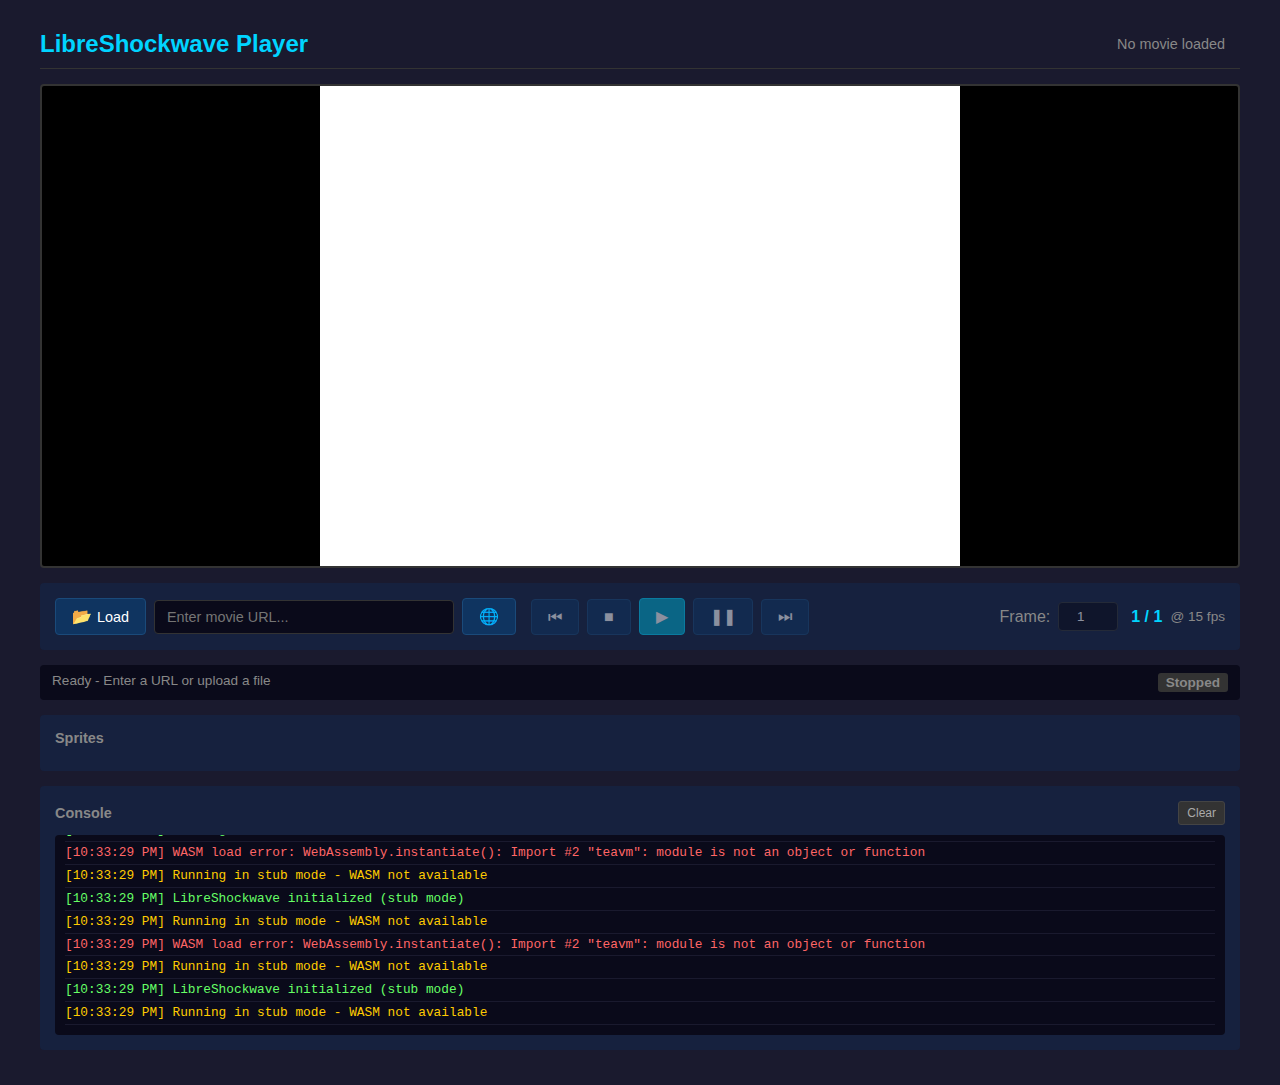
<file: runtime/src/main/resources/player/index.html>
<!DOCTYPE html>
<html lang="en">
<head>
    <meta charset="UTF-8">
    <meta name="viewport" content="width=device-width, initial-scale=1.0">
    <title>LibreShockwave Player</title>
    <link rel="stylesheet" href="style.css">
</head>
<body>
    <div class="player-container">
        <header class="player-header">
            <h1>LibreShockwave Player</h1>
            <div class="movie-info">
                <span id="movie-name">No movie loaded</span>
                <span id="movie-size"></span>
            </div>
        </header>

        <div class="stage-container">
            <canvas id="stage" width="640" height="480"></canvas>
            <div id="loading-overlay" class="loading-overlay hidden">
                <div class="spinner"></div>
                <span>Loading...</span>
            </div>
        </div>

        <div class="controls">
            <div class="control-group">
                <button id="btn-load" class="btn" title="Load Movie">
                    <span class="icon">&#128194;</span> Load
                </button>
                <input type="file" id="file-input" accept=".dcr,.dir,.dxr" hidden>
                <input type="text" id="url-input" placeholder="Enter movie URL..." class="url-input">
                <button id="btn-load-url" class="btn" title="Load from URL">
                    <span class="icon">&#127760;</span>
                </button>
            </div>

            <div class="control-group playback-controls">
                <button id="btn-prev" class="btn" title="Previous Frame" disabled>
                    <span class="icon">&#9198;</span>
                </button>
                <button id="btn-stop" class="btn" title="Stop" disabled>
                    <span class="icon">&#9632;</span>
                </button>
                <button id="btn-play" class="btn btn-primary" title="Play" disabled>
                    <span class="icon">&#9654;</span>
                </button>
                <button id="btn-pause" class="btn" title="Pause" disabled>
                    <span class="icon">&#10074;&#10074;</span>
                </button>
                <button id="btn-next" class="btn" title="Next Frame" disabled>
                    <span class="icon">&#9197;</span>
                </button>
            </div>

            <div class="control-group frame-info">
                <label>Frame:</label>
                <input type="number" id="frame-input" min="1" value="1" disabled>
                <span id="frame-display">1 / 1</span>
                <span id="tempo-display">@ 15 fps</span>
            </div>
        </div>

        <div class="status-bar">
            <span id="status">Ready</span>
            <span id="play-state" class="state-stopped">Stopped</span>
        </div>

        <div class="sprite-info-panel">
            <h3>Sprites</h3>
            <div id="sprite-list" class="sprite-list"></div>
        </div>

        <div class="console-panel">
            <h3>Console <button id="btn-clear-console" class="btn-small">Clear</button></h3>
            <div id="console-output" class="console-output"></div>
        </div>
    </div>

    <script src="libreshockwave-api.js"></script>
    <script src="player.js"></script>
</body>
</html>
</file>
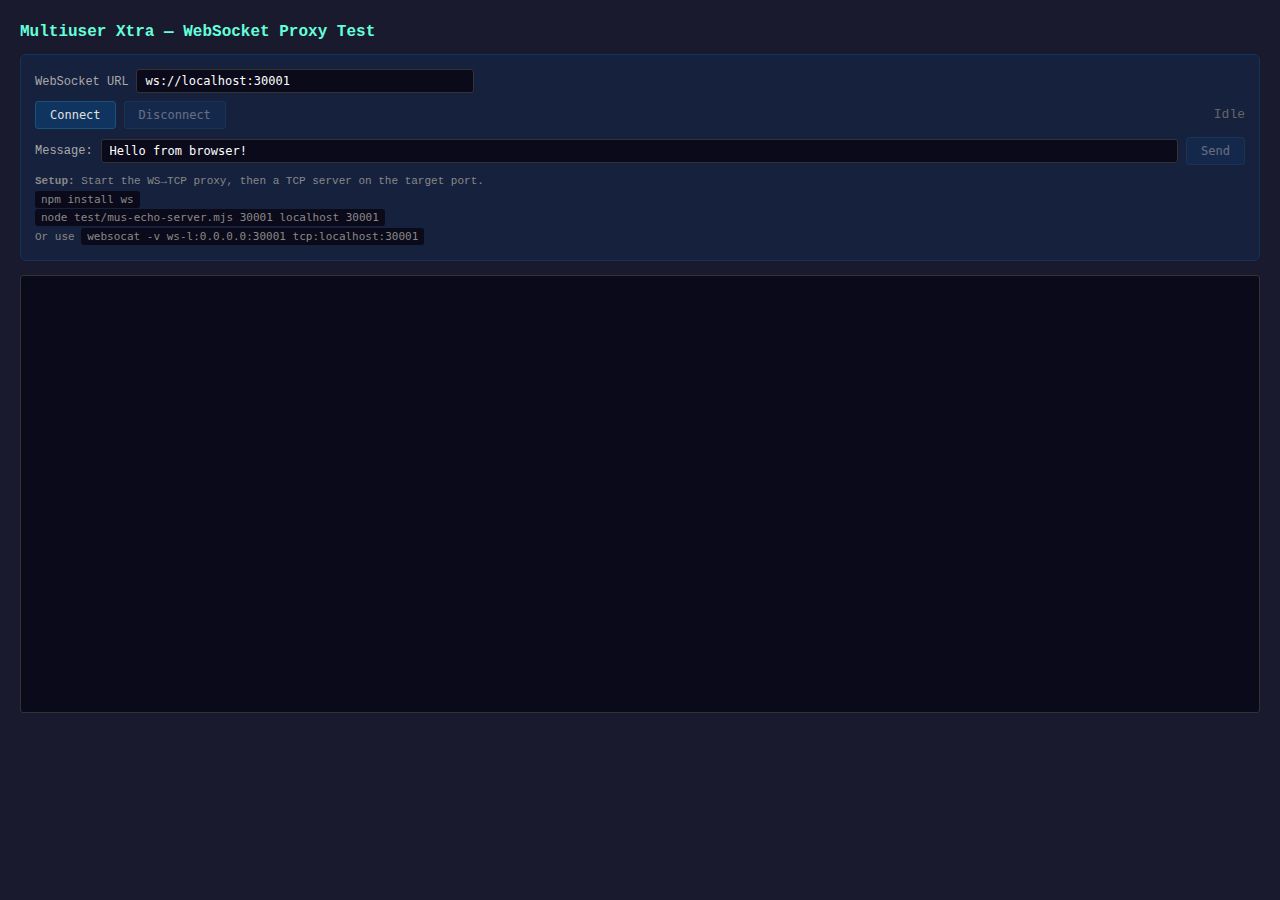
<file: test/mus-bridge-test.html>
<!DOCTYPE html>
<html>
<head>
<meta charset="UTF-8">
<title>Multiuser Xtra — WebSocket Proxy Test</title>
<style>
body { font: 13px/1.5 'Consolas','Courier New',monospace; background: #1a1a2e; color: #e0e0e0; margin: 20px; }
h2 { color: #64ffda; margin: 0 0 10px; font-size: 16px; }
.panel { background: #16213e; border: 1px solid #0f3460; border-radius: 6px; padding: 14px; margin-bottom: 14px; }
label { color: #aaa; font-size: 12px; }
input[type=text] { background: #0a0a1a; border: 1px solid #333; color: #fff; padding: 4px 8px; border-radius: 3px; font: 12px monospace; width: 320px; }
button { background: #0f3460; color: #e0e0e0; border: 1px solid #1a5276; padding: 6px 14px; border-radius: 3px; cursor: pointer; font: 12px monospace; }
button:hover { background: #1a5276; }
button:disabled { opacity: 0.4; }
.controls { display: flex; gap: 8px; align-items: center; flex-wrap: wrap; margin-top: 8px; }
#log { background: #0a0a1a; border: 1px solid #333; border-radius: 3px; padding: 8px; height: 420px; overflow-y: auto; white-space: pre-wrap; word-break: break-all; font-size: 11px; }
.log-send { color: #64b5f6; }
.log-recv { color: #81c784; }
.log-event { color: #ffb74d; }
.log-error { color: #ef5350; }
.log-info { color: #aaa; }
.hint { color: #888; font-size: 11px; margin-top: 8px; line-height: 1.6; }
code { background: #0a0a1a; padding: 2px 6px; border-radius: 3px; }
</style>
</head>
<body>

<h2>Multiuser Xtra — WebSocket Proxy Test</h2>

<div class="panel">
    <label>WebSocket URL</label>
    <input type="text" id="ws-url" value="ws://localhost:30001">

    <div class="controls">
        <button id="btn-connect" onclick="doConnect()">Connect</button>
        <button id="btn-disconnect" onclick="doDisconnect()" disabled>Disconnect</button>
        <span style="margin-left: auto; color: #666;" id="status">Idle</span>
    </div>

    <div class="controls">
        <label>Message:</label>
        <input type="text" id="send-msg" value="Hello from browser!" style="flex:1;">
        <button id="btn-send" onclick="doSend()" disabled>Send</button>
    </div>

    <div class="hint">
        <strong>Setup:</strong> Start the WS→TCP proxy, then a TCP server on the target port.<br>
        <code>npm install ws</code><br>
        <code>node test/mus-echo-server.mjs 30001 localhost 30001</code><br>
        Or use <code>websocat -v ws-l:0.0.0.0:30001 tcp:localhost:30001</code>
    </div>
</div>

<div id="log"></div>

<script>
var ws = null;

function log(cls, msg) {
    var el = document.getElementById('log');
    var d = document.createElement('div');
    d.className = 'log-' + cls;
    d.textContent = '[' + new Date().toISOString().substring(11, 23) + '] ' + msg;
    el.appendChild(d);
    el.scrollTop = el.scrollHeight;
}

function setStatus(s) { document.getElementById('status').textContent = s; }

function doConnect() {
    var url = document.getElementById('ws-url').value.trim();
    if (!url) return;
    if (ws) ws.close();

    log('info', '→ Connecting to ' + url);
    setStatus('Connecting...');
    ws = new WebSocket(url);
    ws.binaryType = 'arraybuffer';

    ws.onopen = function() {
        log('event', '● Connected');
        setStatus('Connected');
        document.getElementById('btn-send').disabled = false;
        document.getElementById('btn-disconnect').disabled = false;
        document.getElementById('btn-connect').disabled = true;
    };

    ws.onmessage = function(evt) {
        if (typeof evt.data === 'string') {
            log('recv', '← TEXT: ' + evt.data);
        } else {
            var bytes = new Uint8Array(evt.data);
            var hex = Array.from(bytes.slice(0, 64), function(b) {
                return b.toString(16).padStart(2, '0');
            }).join(' ');
            log('recv', '← BIN (' + bytes.length + ' bytes): ' + hex + (bytes.length > 64 ? '...' : ''));

            // Try to decode as UTF-8 for display
            try {
                var text = new TextDecoder().decode(bytes);
                if (text.length > 0 && text.length < 2000) {
                    log('info', '  decoded: ' + text);
                }
            } catch(e) {}
        }
    };

    ws.onclose = function(evt) {
        log('event', '● Disconnected (code=' + evt.code + ')');
        setStatus('Disconnected');
        document.getElementById('btn-send').disabled = true;
        document.getElementById('btn-disconnect').disabled = true;
        document.getElementById('btn-connect').disabled = false;
        ws = null;
    };

    ws.onerror = function() {
        log('error', '✗ WebSocket error — is the proxy running?');
        setStatus('Error');
    };
}

function doSend() {
    if (!ws || ws.readyState !== WebSocket.OPEN) return;
    var msg = document.getElementById('send-msg').value;
    ws.send(msg);
    log('send', '→ ' + msg);
}

function doDisconnect() {
    if (ws) ws.close();
}
</script>

</body>
</html>
</file>
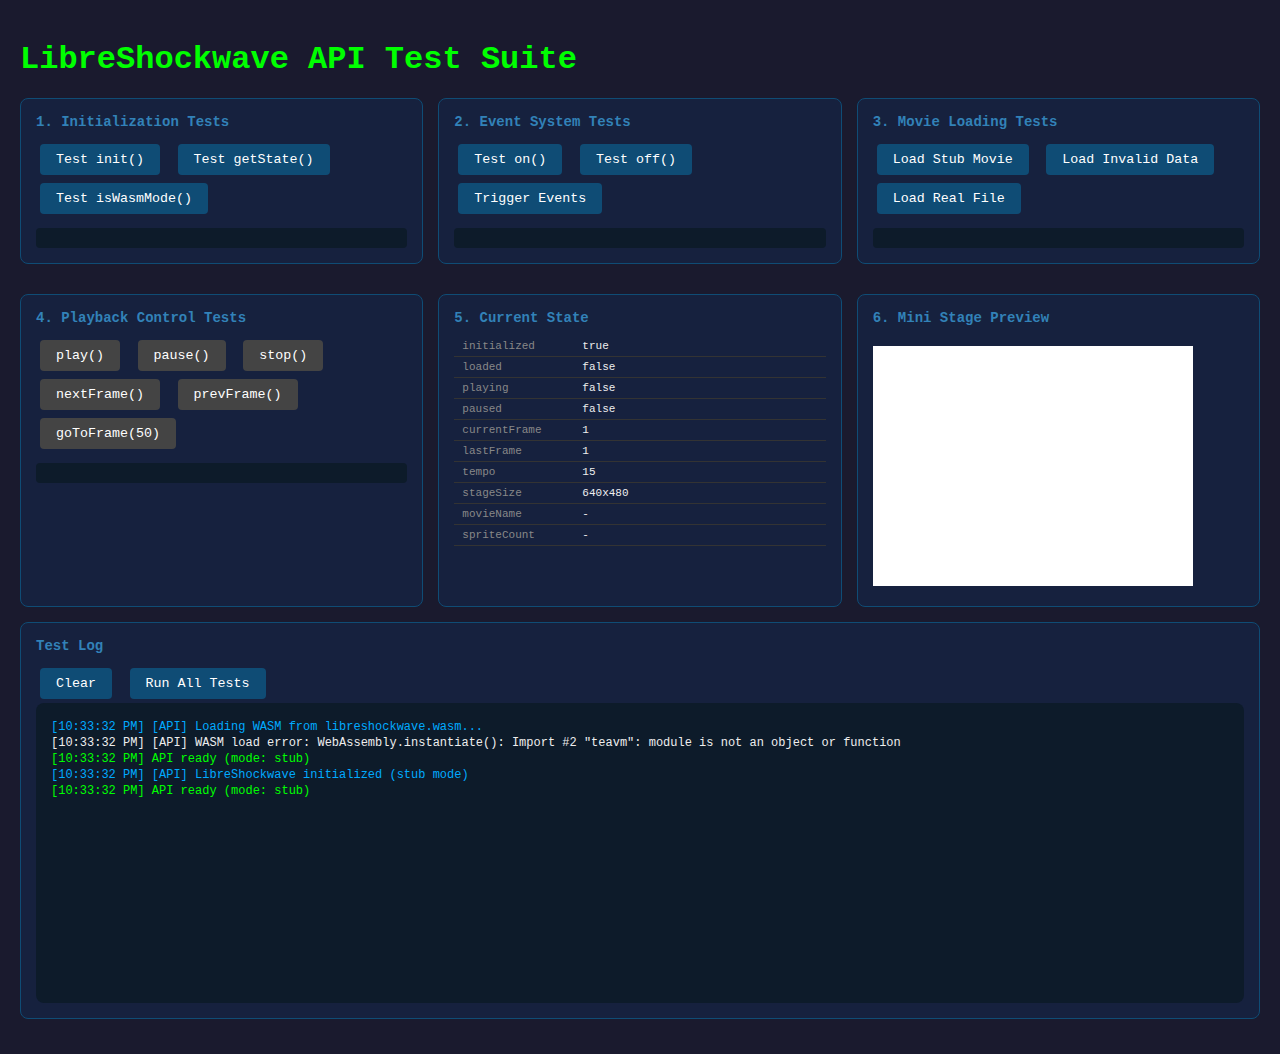
<file: runtime/src/main/resources/player/test.html>
<!DOCTYPE html>
<html lang="en">
<head>
    <meta charset="UTF-8">
    <meta name="viewport" content="width=device-width, initial-scale=1.0">
    <title>LibreShockwave API Test</title>
    <style>
        * { box-sizing: border-box; }
        body {
            font-family: 'Consolas', 'Monaco', monospace;
            background: #1a1a2e;
            color: #eee;
            margin: 0;
            padding: 20px;
        }
        h1 { color: #0f0; margin-bottom: 20px; }
        .test-section {
            background: #16213e;
            border: 1px solid #0f4c75;
            border-radius: 8px;
            padding: 15px;
            margin-bottom: 15px;
        }
        .test-section h2 {
            margin: 0 0 10px 0;
            color: #3282b8;
            font-size: 14px;
        }
        button {
            background: #0f4c75;
            color: #fff;
            border: none;
            padding: 8px 16px;
            margin: 4px;
            border-radius: 4px;
            cursor: pointer;
            font-family: inherit;
        }
        button:hover { background: #3282b8; }
        button:disabled { background: #444; cursor: not-allowed; }
        button.success { background: #0a0; }
        button.fail { background: #a00; }
        .result {
            background: #0d1b2a;
            padding: 10px;
            margin-top: 10px;
            border-radius: 4px;
            white-space: pre-wrap;
            font-size: 12px;
            max-height: 200px;
            overflow-y: auto;
        }
        .pass { color: #0f0; }
        .fail { color: #f00; }
        .info { color: #0af; }
        .warn { color: #fa0; }
        #test-log {
            background: #0d1b2a;
            padding: 15px;
            border-radius: 8px;
            height: 300px;
            overflow-y: auto;
            font-size: 12px;
        }
        #test-log div { margin: 2px 0; }
        .test-grid {
            display: grid;
            grid-template-columns: repeat(auto-fit, minmax(300px, 1fr));
            gap: 15px;
        }
        #state-display {
            font-size: 11px;
        }
        table { width: 100%; border-collapse: collapse; }
        td { padding: 4px 8px; border-bottom: 1px solid #333; }
        td:first-child { color: #888; width: 120px; }
        .mini-stage {
            background: #fff;
            width: 320px;
            height: 240px;
            margin-top: 10px;
        }
    </style>
</head>
<body>
    <h1>LibreShockwave API Test Suite</h1>

    <div class="test-grid">
        <div class="test-section">
            <h2>1. Initialization Tests</h2>
            <button id="test-init">Test init()</button>
            <button id="test-state">Test getState()</button>
            <button id="test-mode">Test isWasmMode()</button>
            <div class="result" id="init-result"></div>
        </div>

        <div class="test-section">
            <h2>2. Event System Tests</h2>
            <button id="test-events-on">Test on()</button>
            <button id="test-events-off">Test off()</button>
            <button id="test-events-emit">Trigger Events</button>
            <div class="result" id="events-result"></div>
        </div>

        <div class="test-section">
            <h2>3. Movie Loading Tests</h2>
            <button id="test-load-stub">Load Stub Movie</button>
            <button id="test-load-invalid">Load Invalid Data</button>
            <input type="file" id="test-file-input" style="display:none" accept=".dcr,.dir,.dxr">
            <button id="test-load-file">Load Real File</button>
            <div class="result" id="load-result"></div>
        </div>

        <div class="test-section">
            <h2>4. Playback Control Tests</h2>
            <button id="test-play" disabled>play()</button>
            <button id="test-pause" disabled>pause()</button>
            <button id="test-stop" disabled>stop()</button>
            <button id="test-next" disabled>nextFrame()</button>
            <button id="test-prev" disabled>prevFrame()</button>
            <button id="test-goto" disabled>goToFrame(50)</button>
            <div class="result" id="playback-result"></div>
        </div>

        <div class="test-section">
            <h2>5. Current State</h2>
            <div id="state-display">
                <table>
                    <tr><td>initialized</td><td id="st-init">-</td></tr>
                    <tr><td>loaded</td><td id="st-loaded">-</td></tr>
                    <tr><td>playing</td><td id="st-playing">-</td></tr>
                    <tr><td>paused</td><td id="st-paused">-</td></tr>
                    <tr><td>currentFrame</td><td id="st-frame">-</td></tr>
                    <tr><td>lastFrame</td><td id="st-last">-</td></tr>
                    <tr><td>tempo</td><td id="st-tempo">-</td></tr>
                    <tr><td>stageSize</td><td id="st-size">-</td></tr>
                    <tr><td>movieName</td><td id="st-name">-</td></tr>
                    <tr><td>spriteCount</td><td id="st-sprites">-</td></tr>
                </table>
            </div>
        </div>

        <div class="test-section">
            <h2>6. Mini Stage Preview</h2>
            <canvas id="mini-stage" class="mini-stage" width="320" height="240"></canvas>
        </div>
    </div>

    <div class="test-section">
        <h2>Test Log</h2>
        <button id="clear-log">Clear</button>
        <button id="run-all">Run All Tests</button>
        <div id="test-log"></div>
    </div>

    <script src="libreshockwave-api.js"></script>
    <script>
        // Test utilities
        const log = (msg, type = 'info') => {
            const el = document.getElementById('test-log');
            const line = document.createElement('div');
            line.className = type;
            line.textContent = `[${new Date().toLocaleTimeString()}] ${msg}`;
            el.appendChild(line);
            el.scrollTop = el.scrollHeight;
            console.log(`[${type}] ${msg}`);
        };

        const setResult = (id, text, isPass = null) => {
            const el = document.getElementById(id);
            el.textContent = text;
            if (isPass !== null) {
                el.className = 'result ' + (isPass ? 'pass' : 'fail');
            }
        };

        const updateStateDisplay = () => {
            const state = LibreShockwave.getState();
            document.getElementById('st-init').textContent = state.initialized;
            document.getElementById('st-loaded').textContent = state.loaded;
            document.getElementById('st-playing').textContent = state.playing;
            document.getElementById('st-paused').textContent = state.paused;
            document.getElementById('st-frame').textContent = state.currentFrame;
            document.getElementById('st-last').textContent = state.lastFrame;
            document.getElementById('st-tempo').textContent = state.tempo;
            document.getElementById('st-size').textContent = `${state.stageWidth}x${state.stageHeight}`;
            document.getElementById('st-name').textContent = state.movieName || '-';
            document.getElementById('st-sprites').textContent = LibreShockwave.getSpriteCount();
        };

        const enablePlaybackButtons = (enabled) => {
            ['test-play', 'test-pause', 'test-stop', 'test-next', 'test-prev', 'test-goto']
                .forEach(id => document.getElementById(id).disabled = !enabled);
        };

        // Mini stage rendering
        const miniCtx = document.getElementById('mini-stage').getContext('2d');
        const renderMiniStage = () => {
            miniCtx.fillStyle = '#fff';
            miniCtx.fillRect(0, 0, 320, 240);

            const state = LibreShockwave.getState();
            const scaleX = 320 / state.stageWidth;
            const scaleY = 240 / state.stageHeight;

            const sprites = LibreShockwave.getSprites();
            sprites.forEach(s => {
                if (!s.visible) return;
                miniCtx.fillStyle = 'rgba(0, 136, 255, 0.3)';
                miniCtx.fillRect(s.locH * scaleX, s.locV * scaleY,
                    (s.width || 20) * scaleX, (s.height || 20) * scaleY);
                miniCtx.strokeStyle = '#0088ff';
                miniCtx.strokeRect(s.locH * scaleX, s.locV * scaleY,
                    (s.width || 20) * scaleX, (s.height || 20) * scaleY);
            });

            // Frame indicator
            miniCtx.fillStyle = '#000';
            miniCtx.font = '12px monospace';
            miniCtx.fillText(`Frame: ${state.currentFrame}/${state.lastFrame}`, 5, 15);
        };

        // ========================================
        // Test 1: Initialization
        // ========================================
        document.getElementById('test-init').onclick = async () => {
            log('Testing init()...');
            try {
                await LibreShockwave.init();
                const state = LibreShockwave.getState();
                const pass = state.initialized === true;
                setResult('init-result', `init() completed\ninitialized: ${state.initialized}`, pass);
                log(`init() test ${pass ? 'PASSED' : 'FAILED'}`, pass ? 'pass' : 'fail');
                updateStateDisplay();
            } catch (e) {
                setResult('init-result', `init() failed: ${e.message}`, false);
                log(`init() threw error: ${e.message}`, 'fail');
            }
        };

        document.getElementById('test-state').onclick = () => {
            log('Testing getState()...');
            const state = LibreShockwave.getState();
            const pass = typeof state === 'object' && 'initialized' in state;
            setResult('init-result', JSON.stringify(state, null, 2), pass);
            log(`getState() returned ${pass ? 'valid' : 'invalid'} state object`, pass ? 'pass' : 'fail');
            updateStateDisplay();
        };

        document.getElementById('test-mode').onclick = () => {
            log('Testing isWasmMode()...');
            const isWasm = LibreShockwave.isWasmMode();
            setResult('init-result', `isWasmMode(): ${isWasm}\nExpected: false (stub mode)`, !isWasm);
            log(`isWasmMode() = ${isWasm}`, 'info');
        };

        // ========================================
        // Test 2: Event System
        // ========================================
        let testEventFired = false;
        const testCallback = (data) => {
            testEventFired = true;
            log(`Event received: ${JSON.stringify(data)}`, 'info');
        };

        document.getElementById('test-events-on').onclick = () => {
            log('Testing on() - registering stateChange listener...');
            testEventFired = false;
            LibreShockwave.on('stateChange', testCallback);
            setResult('events-result', 'Listener registered. Click "Trigger Events" to test.', true);
            log('on() test: listener registered', 'pass');
        };

        document.getElementById('test-events-off').onclick = () => {
            log('Testing off() - removing listener...');
            LibreShockwave.off('stateChange', testCallback);
            setResult('events-result', 'Listener removed.', true);
            log('off() test: listener removed', 'pass');
        };

        document.getElementById('test-events-emit').onclick = () => {
            log('Triggering state change by calling play()...');
            testEventFired = false;
            LibreShockwave.play();
            setTimeout(() => {
                LibreShockwave.stop();
                setResult('events-result', `Event fired: ${testEventFired}`, testEventFired);
                log(`Event trigger test ${testEventFired ? 'PASSED' : 'FAILED'}`, testEventFired ? 'pass' : 'fail');
                updateStateDisplay();
            }, 100);
        };

        // ========================================
        // Test 3: Movie Loading
        // ========================================
        document.getElementById('test-load-stub').onclick = async () => {
            log('Testing loadMovieFromData() with stub RIFX data...');
            try {
                // Create minimal valid RIFX header
                const data = new ArrayBuffer(12);
                const view = new DataView(data);
                view.setUint32(0, 0x52494658, false); // 'RIFX'
                view.setUint32(4, 4, false);          // size
                view.setUint32(8, 0x4D563933, false); // 'MV93'

                await LibreShockwave.loadMovieFromData(data, 'test-stub.dcr');
                const state = LibreShockwave.getState();
                const pass = state.loaded === true;
                setResult('load-result', `Stub movie loaded!\nloaded: ${state.loaded}\nlastFrame: ${state.lastFrame}`, pass);
                log(`loadMovieFromData() stub test ${pass ? 'PASSED' : 'FAILED'}`, pass ? 'pass' : 'fail');
                enablePlaybackButtons(true);
                updateStateDisplay();
                renderMiniStage();
            } catch (e) {
                setResult('load-result', `Load failed: ${e.message}`, false);
                log(`loadMovieFromData() threw: ${e.message}`, 'fail');
            }
        };

        document.getElementById('test-load-invalid').onclick = async () => {
            log('Testing loadMovieFromData() with invalid data...');
            try {
                const data = new ArrayBuffer(8);
                new DataView(data).setUint32(0, 0x12345678, false); // Invalid magic

                await LibreShockwave.loadMovieFromData(data, 'invalid.bin');
                setResult('load-result', 'ERROR: Should have thrown for invalid data!', false);
                log('loadMovieFromData() should have thrown for invalid data', 'fail');
            } catch (e) {
                setResult('load-result', `Correctly rejected invalid data:\n${e.message}`, true);
                log(`loadMovieFromData() correctly rejected invalid data`, 'pass');
            }
        };

        document.getElementById('test-load-file').onclick = () => {
            document.getElementById('test-file-input').click();
        };

        document.getElementById('test-file-input').onchange = async (e) => {
            const file = e.target.files[0];
            if (!file) return;

            log(`Loading real file: ${file.name} (${file.size} bytes)...`);
            try {
                const data = await file.arrayBuffer();
                await LibreShockwave.loadMovieFromData(data, file.name);
                const state = LibreShockwave.getState();
                setResult('load-result', `File loaded: ${file.name}\nSize: ${file.size} bytes\nFrames: ${state.lastFrame}`, state.loaded);
                log(`Real file loaded successfully`, 'pass');
                enablePlaybackButtons(true);
                updateStateDisplay();
                renderMiniStage();
            } catch (e) {
                setResult('load-result', `Failed to load ${file.name}: ${e.message}`, false);
                log(`Failed to load file: ${e.message}`, 'fail');
            }
        };

        // ========================================
        // Test 4: Playback Controls
        // ========================================
        document.getElementById('test-play').onclick = () => {
            log('Testing play()...');
            LibreShockwave.play();
            const state = LibreShockwave.getState();
            setResult('playback-result', `play() called\nplaying: ${state.playing}`, state.playing);
            log(`play() - playing=${state.playing}`, state.playing ? 'pass' : 'fail');
            updateStateDisplay();
        };

        document.getElementById('test-pause').onclick = () => {
            log('Testing pause()...');
            LibreShockwave.pause();
            const state = LibreShockwave.getState();
            setResult('playback-result', `pause() called\npaused: ${state.paused}`, state.paused);
            log(`pause() - paused=${state.paused}`, state.paused ? 'pass' : 'fail');
            updateStateDisplay();
        };

        document.getElementById('test-stop').onclick = () => {
            log('Testing stop()...');
            LibreShockwave.stop();
            const state = LibreShockwave.getState();
            const pass = !state.playing && !state.paused && state.currentFrame === 1;
            setResult('playback-result', `stop() called\nplaying: ${state.playing}\npaused: ${state.paused}\nframe: ${state.currentFrame}`, pass);
            log(`stop() - frame reset to 1: ${pass}`, pass ? 'pass' : 'fail');
            updateStateDisplay();
            renderMiniStage();
        };

        document.getElementById('test-next').onclick = () => {
            log('Testing nextFrame()...');
            const before = LibreShockwave.getState().currentFrame;
            LibreShockwave.nextFrame();
            const after = LibreShockwave.getState().currentFrame;
            const pass = after === before + 1 || (before === LibreShockwave.getState().lastFrame && after === before);
            setResult('playback-result', `nextFrame()\nBefore: ${before}\nAfter: ${after}`, pass);
            log(`nextFrame() - ${before} -> ${after}`, pass ? 'pass' : 'fail');
            updateStateDisplay();
            renderMiniStage();
        };

        document.getElementById('test-prev').onclick = () => {
            log('Testing prevFrame()...');
            const before = LibreShockwave.getState().currentFrame;
            LibreShockwave.prevFrame();
            const after = LibreShockwave.getState().currentFrame;
            const pass = after === before - 1 || (before === 1 && after === 1);
            setResult('playback-result', `prevFrame()\nBefore: ${before}\nAfter: ${after}`, pass);
            log(`prevFrame() - ${before} -> ${after}`, pass ? 'pass' : 'fail');
            updateStateDisplay();
            renderMiniStage();
        };

        document.getElementById('test-goto').onclick = () => {
            log('Testing goToFrame(50)...');
            LibreShockwave.goToFrame(50);
            const state = LibreShockwave.getState();
            const expected = Math.min(50, state.lastFrame);
            const pass = state.currentFrame === expected;
            setResult('playback-result', `goToFrame(50)\ncurrentFrame: ${state.currentFrame}\nexpected: ${expected}`, pass);
            log(`goToFrame(50) - frame=${state.currentFrame}`, pass ? 'pass' : 'fail');
            updateStateDisplay();
            renderMiniStage();
        };

        // ========================================
        // Run All Tests
        // ========================================
        document.getElementById('run-all').onclick = async () => {
            log('========== RUNNING ALL TESTS ==========', 'warn');

            // Init
            document.getElementById('test-init').click();
            await new Promise(r => setTimeout(r, 200));

            document.getElementById('test-state').click();
            await new Promise(r => setTimeout(r, 100));

            document.getElementById('test-mode').click();
            await new Promise(r => setTimeout(r, 100));

            // Events
            document.getElementById('test-events-on').click();
            await new Promise(r => setTimeout(r, 100));

            document.getElementById('test-events-emit').click();
            await new Promise(r => setTimeout(r, 200));

            document.getElementById('test-events-off').click();
            await new Promise(r => setTimeout(r, 100));

            // Load
            document.getElementById('test-load-stub').click();
            await new Promise(r => setTimeout(r, 300));

            document.getElementById('test-load-invalid').click();
            await new Promise(r => setTimeout(r, 200));

            // Playback
            document.getElementById('test-play').click();
            await new Promise(r => setTimeout(r, 100));

            document.getElementById('test-pause').click();
            await new Promise(r => setTimeout(r, 100));

            document.getElementById('test-next').click();
            await new Promise(r => setTimeout(r, 100));

            document.getElementById('test-prev').click();
            await new Promise(r => setTimeout(r, 100));

            document.getElementById('test-goto').click();
            await new Promise(r => setTimeout(r, 100));

            document.getElementById('test-stop').click();
            await new Promise(r => setTimeout(r, 100));

            log('========== ALL TESTS COMPLETE ==========', 'warn');
        };

        document.getElementById('clear-log').onclick = () => {
            document.getElementById('test-log').innerHTML = '';
        };

        // ========================================
        // Setup API event listeners
        // ========================================
        LibreShockwave.on('ready', (info) => {
            log(`API ready (mode: ${info.mode})`, 'pass');
            updateStateDisplay();
        });

        LibreShockwave.on('log', (data) => {
            log(`[API] ${data.message}`, data.level);
        });

        LibreShockwave.on('stateChange', () => {
            updateStateDisplay();
        });

        LibreShockwave.on('frameChange', () => {
            renderMiniStage();
        });

        // Initial state update
        updateStateDisplay();
        log('Test page loaded. Click "Run All Tests" or test individual functions.', 'info');
    </script>
</body>
</html>
</file>
<file: runtime/src/main/resources/player/style.css>
* {
    box-sizing: border-box;
    margin: 0;
    padding: 0;
}

body {
    font-family: -apple-system, BlinkMacSystemFont, 'Segoe UI', Roboto, Oxygen, Ubuntu, sans-serif;
    background: #1a1a2e;
    color: #eee;
    min-height: 100vh;
    padding: 20px;
}

.player-container {
    max-width: 1200px;
    margin: 0 auto;
}

.player-header {
    display: flex;
    justify-content: space-between;
    align-items: center;
    padding: 10px 0;
    margin-bottom: 15px;
    border-bottom: 1px solid #333;
}

.player-header h1 {
    font-size: 1.5rem;
    color: #00d4ff;
}

.movie-info {
    display: flex;
    gap: 15px;
    color: #888;
    font-size: 0.9rem;
}

.stage-container {
    position: relative;
    background: #000;
    border: 2px solid #333;
    border-radius: 4px;
    overflow: hidden;
    margin-bottom: 15px;
}

#stage {
    display: block;
    margin: 0 auto;
    background: #fff;
}

.loading-overlay {
    position: absolute;
    top: 0;
    left: 0;
    right: 0;
    bottom: 0;
    background: rgba(0, 0, 0, 0.8);
    display: flex;
    flex-direction: column;
    align-items: center;
    justify-content: center;
    gap: 15px;
    color: #fff;
}

.loading-overlay.hidden {
    display: none;
}

.spinner {
    width: 40px;
    height: 40px;
    border: 4px solid #333;
    border-top-color: #00d4ff;
    border-radius: 50%;
    animation: spin 1s linear infinite;
}

@keyframes spin {
    to { transform: rotate(360deg); }
}

.controls {
    display: flex;
    flex-wrap: wrap;
    gap: 15px;
    align-items: center;
    padding: 15px;
    background: #16213e;
    border-radius: 4px;
    margin-bottom: 15px;
}

.control-group {
    display: flex;
    align-items: center;
    gap: 8px;
}

.playback-controls {
    flex: 0 0 auto;
}

.btn {
    display: inline-flex;
    align-items: center;
    justify-content: center;
    gap: 5px;
    padding: 8px 16px;
    background: #0f3460;
    color: #fff;
    border: 1px solid #1a4a7a;
    border-radius: 4px;
    cursor: pointer;
    font-size: 0.9rem;
    transition: all 0.2s;
}

.btn:hover:not(:disabled) {
    background: #1a4a7a;
    border-color: #00d4ff;
}

.btn:disabled {
    opacity: 0.5;
    cursor: not-allowed;
}

.btn-primary {
    background: #00a8cc;
    border-color: #00d4ff;
}

.btn-primary:hover:not(:disabled) {
    background: #00d4ff;
}

.btn-small {
    padding: 4px 8px;
    font-size: 0.75rem;
    background: #333;
    border: 1px solid #444;
    color: #aaa;
    border-radius: 3px;
    cursor: pointer;
}

.btn-small:hover {
    background: #444;
    color: #fff;
}

.icon {
    font-size: 1rem;
}

.url-input {
    padding: 8px 12px;
    background: #0a0a1a;
    border: 1px solid #333;
    border-radius: 4px;
    color: #fff;
    width: 300px;
    font-size: 0.9rem;
}

.url-input:focus {
    outline: none;
    border-color: #00d4ff;
}

.frame-info {
    margin-left: auto;
}

.frame-info label {
    color: #888;
}

.frame-info input[type="number"] {
    width: 60px;
    padding: 6px 8px;
    background: #0a0a1a;
    border: 1px solid #333;
    border-radius: 4px;
    color: #fff;
    text-align: center;
}

.frame-info input[type="number"]:disabled {
    opacity: 0.5;
}

#frame-display {
    color: #00d4ff;
    font-weight: bold;
    margin-left: 5px;
}

#tempo-display {
    color: #888;
    font-size: 0.85rem;
}

.status-bar {
    display: flex;
    justify-content: space-between;
    padding: 8px 12px;
    background: #0a0a1a;
    border-radius: 4px;
    font-size: 0.85rem;
    margin-bottom: 15px;
}

#status {
    color: #888;
}

#play-state {
    font-weight: bold;
    padding: 2px 8px;
    border-radius: 3px;
}

.state-stopped {
    background: #333;
    color: #888;
}

.state-playing {
    background: #00a800;
    color: #fff;
}

.state-paused {
    background: #cc8800;
    color: #fff;
}

.sprite-info-panel,
.console-panel {
    background: #16213e;
    border-radius: 4px;
    padding: 15px;
    margin-bottom: 15px;
}

.sprite-info-panel h3,
.console-panel h3 {
    font-size: 0.9rem;
    color: #888;
    margin-bottom: 10px;
    display: flex;
    justify-content: space-between;
    align-items: center;
}

.sprite-list {
    max-height: 150px;
    overflow-y: auto;
    font-family: monospace;
    font-size: 0.8rem;
}

.sprite-item {
    padding: 4px 8px;
    border-bottom: 1px solid #0a0a1a;
    display: flex;
    gap: 15px;
}

.sprite-item:hover {
    background: #1a4a7a;
}

.sprite-channel {
    color: #00d4ff;
    min-width: 30px;
}

.sprite-member {
    color: #ffcc00;
}

.sprite-pos {
    color: #88ff88;
}

.console-output {
    max-height: 200px;
    overflow-y: auto;
    background: #0a0a1a;
    padding: 10px;
    border-radius: 4px;
    font-family: monospace;
    font-size: 0.8rem;
    line-height: 1.4;
}

.console-line {
    padding: 2px 0;
    border-bottom: 1px solid #1a1a2e;
}

.console-line.error {
    color: #ff6666;
}

.console-line.info {
    color: #66ff66;
}

.console-line.warn {
    color: #ffcc00;
}

/* Responsive */
@media (max-width: 768px) {
    .controls {
        flex-direction: column;
        align-items: stretch;
    }

    .control-group {
        justify-content: center;
    }

    .frame-info {
        margin-left: 0;
        justify-content: center;
    }

    .url-input {
        width: 100%;
    }
}
</file>
